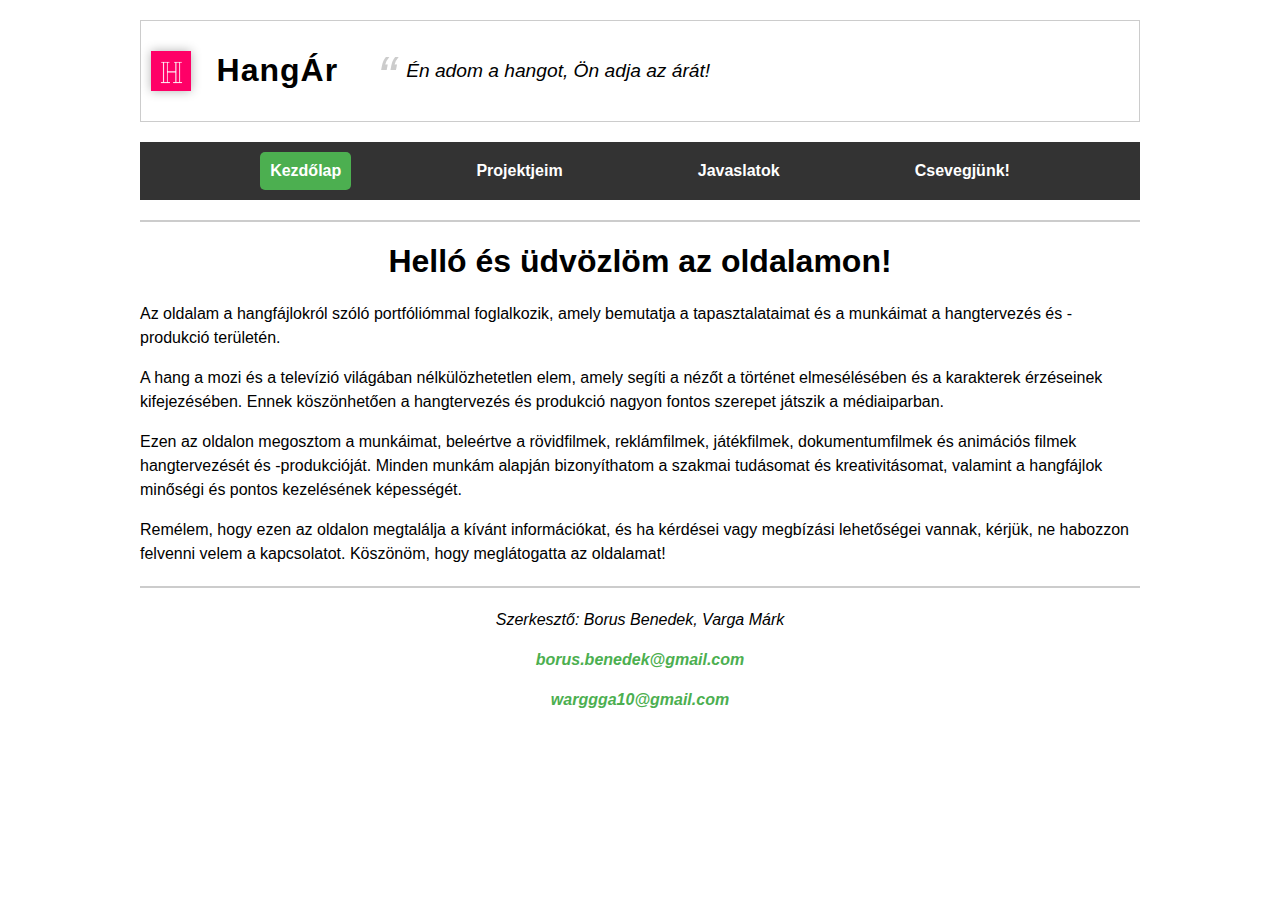
<file: index.html>
<!DOCTYPE html>
<html lang="hu">

<head>
    <meta charset="UTF-8">
    <meta http-equiv="X-UA-Compatible" content="IE=edge">
    <meta name="viewport" content="width=device-width, initial-scale=1.0">
    <title>HangÁr</title>
    <link rel="stylesheet" href="css/style.css">
    <link rel="icon" type="image/x-icon" href="favicon.ico">
</head>

<body>
    <header>
        <div class="company">
            <img id="logo" src="img/logo/logocrop.png" alt="Cég logó">
            <h1>HangÁr</h1>
            <blockquote>Én adom a hangot, Ön adja az árát!</blockquote>
        </div>
        <nav>
            <a class="nav-link active" href="index.html">Kezdőlap</a>
            <a class="nav-link" href="projektek.html">Projektjeim</a>
            <a class="nav-link" href="visszajelzes.html">Javaslatok</a>
            <a class="nav-link" href="csevegjünk.html">Csevegjünk!</a>
        </nav>
    </header>
    <hr>

    <main>
        <article>
            <h1>Helló és üdvözlöm az oldalamon!</h1>
            <p>Az oldalam a hangfájlokról szóló portfóliómmal foglalkozik, amely bemutatja a tapasztalataimat és a
                munkáimat
                a
                hangtervezés és -produkció területén.
            </p>
            <p>A hang a mozi és a televízió világában nélkülözhetetlen elem, amely segíti a nézőt a történet
                elmesélésében
                és a
                karakterek érzéseinek kifejezésében. Ennek köszönhetően a hangtervezés és produkció nagyon fontos
                szerepet
                játszik a médiaiparban.
            </p>
            <p>Ezen az oldalon megosztom a munkáimat, beleértve a rövidfilmek, reklámfilmek, játékfilmek,
                dokumentumfilmek
                és
                animációs filmek hangtervezését és -produkcióját. Minden munkám alapján bizonyíthatom a szakmai
                tudásomat és
                kreativitásomat, valamint a hangfájlok minőségi és pontos kezelésének képességét.
            </p>
            <p>Remélem, hogy ezen az oldalon megtalálja a kívánt információkat, és ha kérdései vagy megbízási
                lehetőségei
                vannak, kérjük, ne habozzon felvenni velem a kapcsolatot. Köszönöm, hogy meglátogatta az oldalamat!
            </p>
        </article>
    </main>
    <hr>
    <footer class="footer">
        <p>Szerkesztő: Borus Benedek, Varga Márk</p>
        <p><a href="mailto:borus.benedek@gmail.com">borus.benedek@gmail.com</a></p>
        <p><a href="mailto:warggga10@gmail.com">warggga10@gmail.com</a></p>
    </footer>
</body>

</html>
</file>
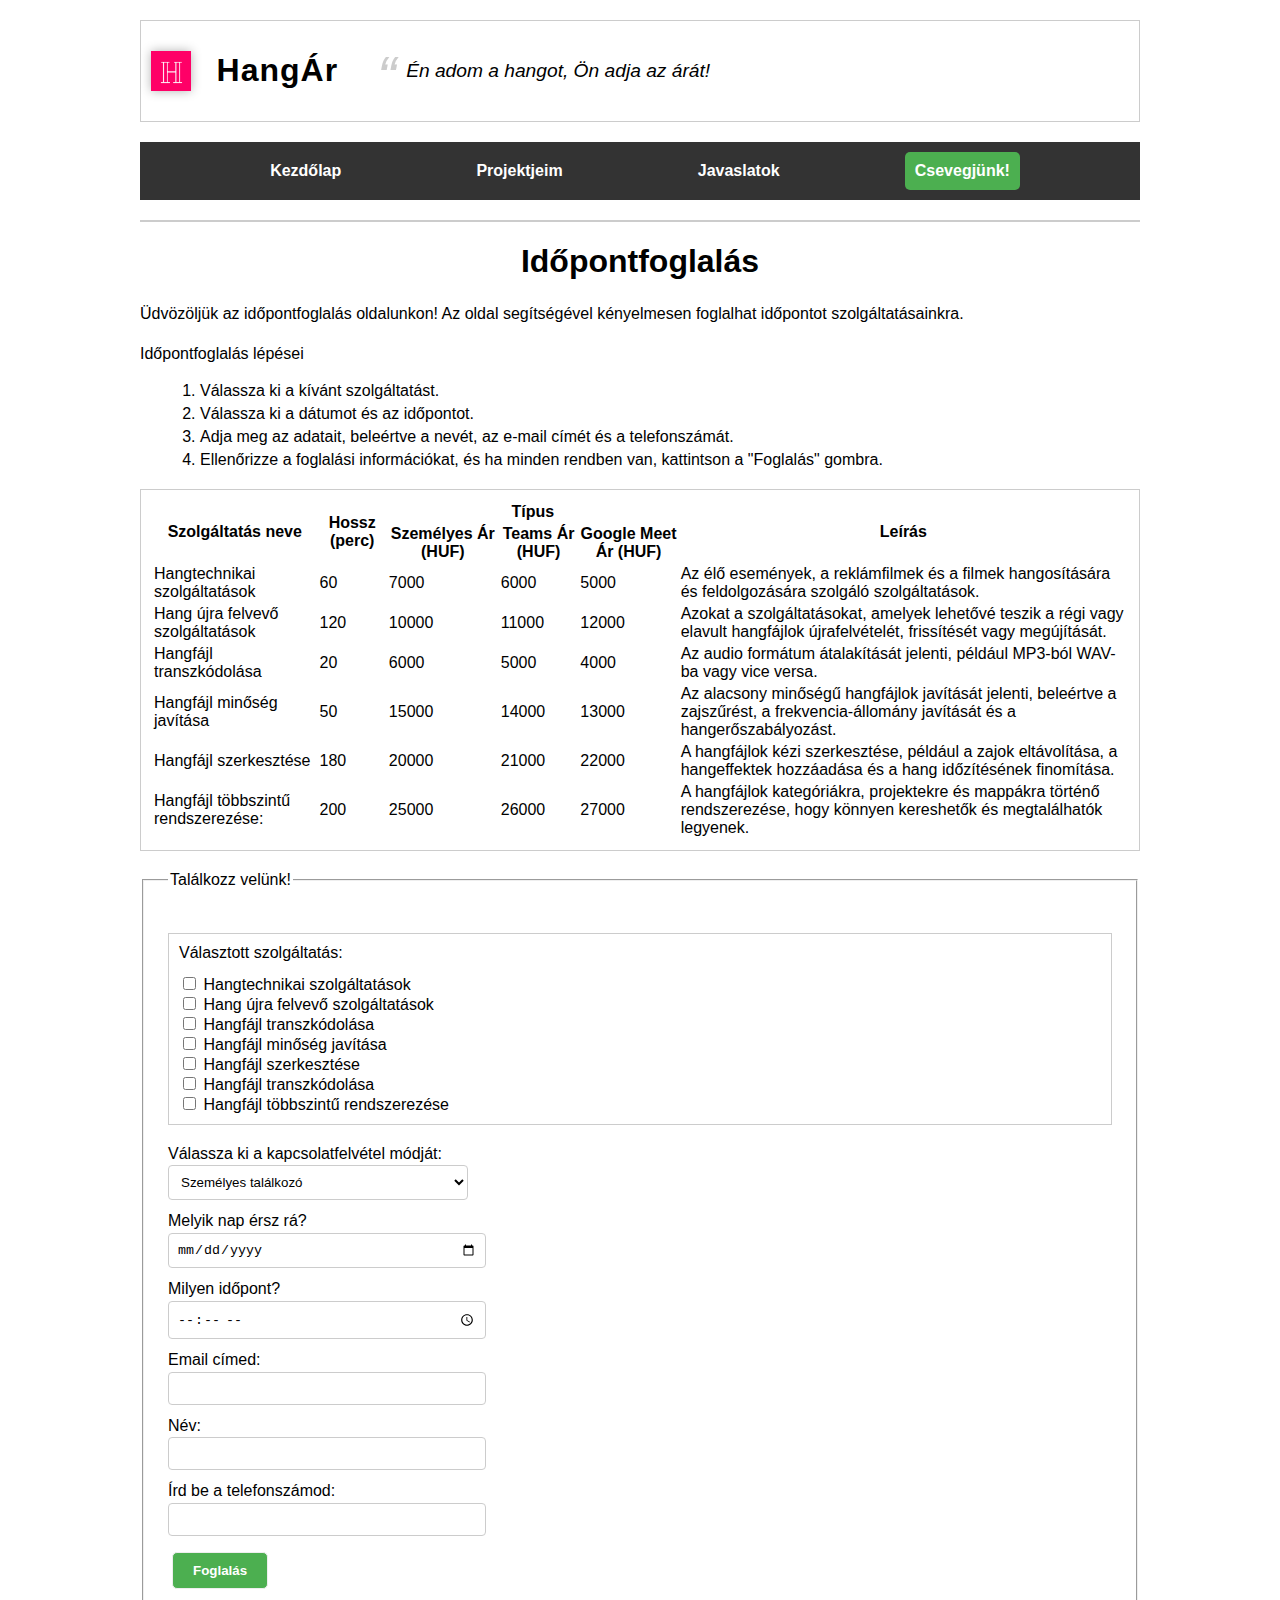
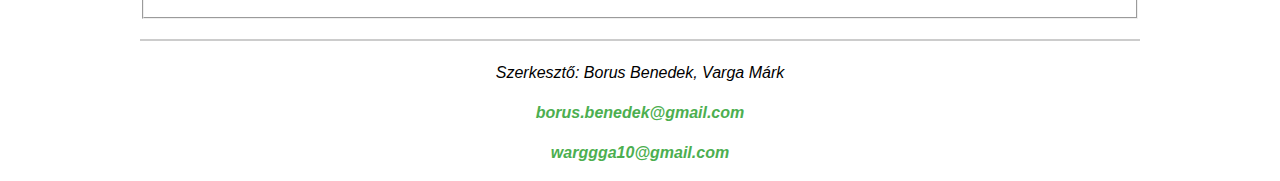
<file: csevegjünk.html>
<!DOCTYPE html>
<html lang="hu">

<head>
    <meta charset="UTF-8">
    <meta http-equiv="X-UA-Compatible" content="IE=edge">
    <meta name="viewport" content="width=device-width, initial-scale=1.0">
    <title>HangÁr - Csevegjünk!</title>
    <link rel="stylesheet" href="css/style.css">
    <link rel="icon" type="image/x-icon" href="favicon.ico">
</head>

<body>
    <header>
        <div class="company">
            <img id="logo" src="img/logo/logocrop.png" alt="Cég logó">
            <h1>HangÁr</h1>
            <blockquote>Én adom a hangot, Ön adja az árát!</blockquote>
        </div>
    
        <nav>
            <a class="nav-link" href="index.html">Kezdőlap</a>
            <a class="nav-link" href="projektek.html">Projektjeim</a>
            <a class="nav-link" href="visszajelzes.html">Javaslatok</a>
            <a class="nav-link active" href="csevegjünk.html">Csevegjünk!</a>
        </nav>
    </header>
    <hr>

    <main>
        <article>
            <h1> Időpontfoglalás</h1>
            <p>Üdvözöljük az időpontfoglalás oldalunkon! Az oldal segítségével kényelmesen foglalhat időpontot
                szolgáltatásainkra.</p>
            <p>Időpontfoglalás lépései</p>
            <ol>
                <li>Válassza ki a kívánt szolgáltatást.</li>
                <li>Válassza ki a dátumot és az időpontot.</li>
                <li>Adja meg az adatait, beleértve a nevét, az e-mail címét és a telefonszámát.</li>
                <li>Ellenőrizze a foglalási információkat, és ha minden rendben van, kattintson a "Foglalás" gombra.
                </li>
            </ol>
            <div style="overflow-x: auto;">
                <table>
                    <thead>
                        <tr>
                            <th rowspan="2">Szolgáltatás neve</th>
                            <th rowspan="2">Hossz (perc)</th>
                            <th colspan="3">Típus</th>
                            <th rowspan="2" class="nomobile">Leírás</th>
                        </tr>
                        <tr>
                            <th>Személyes Ár (HUF)</th>
                            <th>Teams Ár (HUF)</th>
                            <th>Google Meet Ár (HUF)</th>
                        </tr>
                    </thead>
                    <tbody>
                        <tr>
                            <td>Hangtechnikai szolgáltatások</td>
                            <td>60</td>
                            <td>7000</td>
                            <td>6000</td>
                            <td>5000</td>
                            <td class="nomobile">Az élő események, a reklámfilmek és a filmek hangosítására és
                                feldolgozására szolgáló szolgáltatások.</td>
                        </tr>
                        <tr>
                            <td>Hang újra felvevő szolgáltatások</td>
                            <td>120</td>
                            <td>10000</td>
                            <td>11000</td>
                            <td>12000</td>
                            <td class="nomobile">Azokat a szolgáltatásokat, amelyek lehetővé teszik a régi vagy elavult
                                hangfájlok újrafelvételét, frissítését vagy megújítását.</td>
                        </tr>
                        <tr>
                            <td>Hangfájl transzkódolása</td>
                            <td>20</td>
                            <td>6000</td>
                            <td>5000</td>
                            <td>4000</td>
                            <td class="nomobile">Az audio formátum átalakítását jelenti, például MP3-ból WAV-ba vagy
                                vice
                                versa.</td>
                        </tr>
                        <tr>
                            <td>Hangfájl minőség javítása</td>
                            <td>50</td>
                            <td>15000</td>
                            <td>14000</td>
                            <td>13000</td>
                            <td class="nomobile">Az alacsony minőségű hangfájlok javítását jelenti, beleértve a
                                zajszűrést,
                                a frekvencia-állomány javítását és a hangerőszabályozást.</td>
                        </tr>
                        <tr>
                            <td>Hangfájl szerkesztése</td>
                            <td>180</td>
                            <td>20000</td>
                            <td>21000</td>
                            <td>22000</td>
                            <td class="nomobile">A hangfájlok kézi szerkesztése, például a zajok eltávolítása, a
                                hangeffektek hozzáadása és a hang időzítésének finomítása.</td>
                        </tr>
                        <tr>
                            <td>Hangfájl többszintű rendszerezése:</td>
                            <td>200</td>
                            <td>25000</td>
                            <td>26000</td>
                            <td>27000</td>
                            <td class="nomobile">A hangfájlok kategóriákra, projektekre és mappákra történő
                                rendszerezése,
                                hogy könnyen kereshetők és megtalálhatók legyenek.</td>
                        </tr>
                    </tbody>
                </table>
            </div>
        </article>
        <form>
            <fieldset>
                <legend>Találkozz velünk!</legend>
                <div>
                    <label>Választott szolgáltatás:</label>
                    <input type="checkbox" id="szolgaltatas1" name="szolgaltatas" />
                    <label for="szolgaltatas1"> Hangtechnikai szolgáltatások</label><br />
                    <input type="checkbox" id="szolgaltatas2" name="szolgaltatas" />
                    <label for="szolgaltatas2"> Hang újra felvevő szolgáltatások</label><br />
                    <input type="checkbox" id="szolgaltatas3" name="szolgaltatas" />
                    <label for="szolgaltatas3"> Hangfájl transzkódolása</label><br />
                    <input type="checkbox" id="szolgaltatas4" name="szolgaltatas" />
                    <label for="szolgaltatas4"> Hangfájl minőség javítása</label><br />
                    <input type="checkbox" id="szolgaltatas5" name="szolgaltatas" />
                    <label for="szolgaltatas5"> Hangfájl szerkesztése</label><br />
                    <input type="checkbox" id="szolgaltatas6" name="szolgaltatas" />
                    <label for="szolgaltatas6"> Hangfájl transzkódolása</label><br />
                    <input type="checkbox" id="szolgaltatas7" name="szolgaltatas" />
                    <label for="szolgaltatas7"> Hangfájl többszintű rendszerezése</label><br />
                </div>
                <label for="typeSelect">Válassza ki a kapcsolatfelvétel módját:</label>
                <select id="typeSelect">
                    <option value="Személyes találkozó">Személyes találkozó</option>
                    <option value="Teams meet">Teams meet</option>
                    <option value="Google meet">Google meet</option>
                </select>
                <label>Melyik nap érsz rá?
                    <input type="date" name="appointment booking date"></label>
                <label>Milyen időpont?
                    <input type="time"></label>
                <label>Email címed: <input type="email" /></label>
                <label>Név:
                    <input type="text" /></label>
                <label>Írd be a telefonszámod:
                    <input type="tel" pattern="+36 [0-9]{2} [0-9]{3} [0-9]{4}"></label>
                <input type="submit" value="Foglalás" />
            </fieldset>
        </form>
    </main>


    <hr>
    <footer class="footer">
        <p>Szerkesztő: Borus Benedek, Varga Márk</p>
        <p><a href="mailto:borus.benedek@gmail.com">borus.benedek@gmail.com</a></p>
        <p><a href="mailto:warggga10@gmail.com">warggga10@gmail.com</a></p>
    </footer>
</body>

</html>
</file>
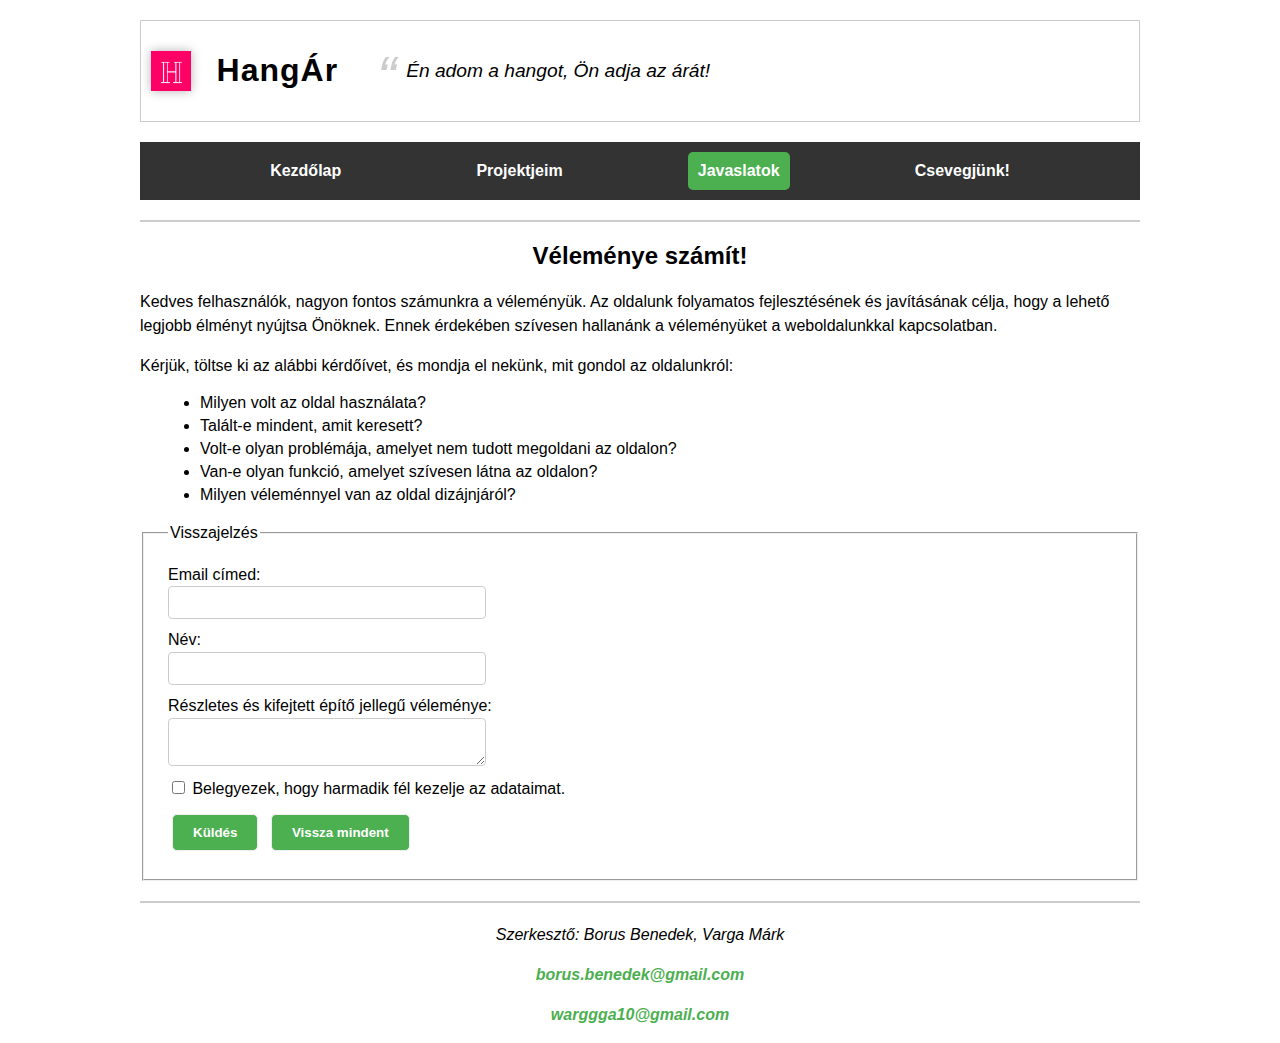
<file: visszajelzes.html>
<!DOCTYPE html>
<html lang="hu">

<head>
    <meta charset="UTF-8">
    <meta http-equiv="X-UA-Compatible" content="IE=edge">
    <meta name="viewport" content="width=device-width, initial-scale=1.0">
    <title>HangÁr - Javaslatok</title>
    <link rel="stylesheet" href="css/style.css">
    <link rel="icon" type="image/x-icon" href="favicon.ico">
</head>

<body>
    <header>
        <div class="company">
            <img id="logo" src="img/logo/logocrop.png" alt="Cég logó">
            <h1>HangÁr</h1>
            <blockquote>Én adom a hangot, Ön adja az árát!</blockquote>
        </div>
        <nav>
            <a class="nav-link" href="index.html">Kezdőlap</a>
            <a class="nav-link" href="projektek.html">Projektjeim</a>
            <a class="nav-link active" href="visszajelzes.html">Javaslatok</a>
            <a class="nav-link" href="csevegjünk.html">Csevegjünk!</a>
        </nav>
    </header>
    <hr>
    <main>
        <article>
            <h2>Véleménye számít!</h2>
            <p>Kedves felhasználók, nagyon fontos számunkra a véleményük. Az oldalunk folyamatos fejlesztésének és
                javításának célja, hogy a lehető legjobb élményt nyújtsa Önöknek. Ennek érdekében szívesen hallanánk a
                véleményüket a weboldalunkkal kapcsolatban.
            </p>
            <p>Kérjük, töltse ki az alábbi kérdőívet, és mondja el nekünk, mit gondol az oldalunkról:</p>
            <ul>
                <li>Milyen volt az oldal használata?</li>
                <li>Talált-e mindent, amit keresett?</li>
                <li>Volt-e olyan problémája, amelyet nem tudott megoldani az oldalon?</li>
                <li>Van-e olyan funkció, amelyet szívesen látna az oldalon?</li>
                <li>Milyen véleménnyel van az oldal dizájnjáról?</li>
            </ul>
        </article>
        <form>
            <fieldset>
                <legend>Visszajelzés</legend>
                <label>Email címed: <input type="email" /></label>
                <label>Név:
                    <input type="text" /></label>
                <label>Részletes és kifejtett építő jellegű véleménye:
                    <textarea></textarea></label>
                <label><input type="checkbox" /> Belegyezek, hogy harmadik fél kezelje az adataimat.</label>
                <input type="submit" value="Küldés" />
                <input type="reset" value="Vissza mindent" />
            </fieldset>
        </form>
    </main>
    <hr>
    <footer class="footer">
        <p>Szerkesztő: Borus Benedek, Varga Márk</p>
        <p><a href="mailto:borus.benedek@gmail.com">borus.benedek@gmail.com</a></p>
        <p><a href="mailto:warggga10@gmail.com">warggga10@gmail.com</a></p>
    </footer>
</body>

</html>
</file>
<file: css/style.css>
body {
  font-family: Arial, sans-serif;
  font-size: 16px;
  max-width: 1000px;
  margin: auto;
  padding: 0 2%;
}

header {
  background-color: #FFF;
  z-index: 99;
}

@media screen and (min-width: 550px) and (min-height: 500px) {
  header {
    position: sticky;
    top: 0;
  }
}

nav {
  display: flex;

  justify-content: space-evenly;
  flex-wrap: wrap;
  background-color: #333;
  color: #fff;
  padding: 10px;
}

nav a {
  color: #fff;
  text-decoration: none;
  padding: 10px;
  margin: 0 5px;
  border-radius: 5px;
  transition-property: background-color;
  transition-duration: 100ms;
  transition-timing-function: linear;
}

nav a.active {
  background-color: #4CAF50;
}

nav a:not(.active):hover {
  background-color: #225824;
}

h1,
h2,
h3 {
  font-weight: bold;
  text-align: center;
}

p {
  line-height: 1.5;
}

footer {
  text-align: center;
  font-style: italic;
}

form {
  margin: 20px 0;
}


select {
  margin-bottom: 12px;
}

textarea {
  display: block;
}

label:not([for]) {
  display: block;
  margin-bottom: 12px;
}

input:read-only:not(input[type="file"]),
textarea:read-only {
  border: 1px solid #EEE !important;
}

button,
input[type="submit"],
input[type="button"],
input[type="reset"] {
  background-color: #4CAF50;
  color: white;
  padding: 10px 20px;
  border: none;
  border-radius: 5px;
  cursor: pointer;
  transition-property: background-color;
  transition-duration: 100ms;
  transition-timing-function: linear;
  font-weight: bold;
  margin: 0.3em;
}

button:hover,
input[type="button"]:hover,
input[type="submit"]:hover,
input[type="reset"]:hover {
  background-color: #439b46;
}

input[type="email"],
input[type="text"],
input[type="tel"],
input[type="date"],
input[type="time"],
input[type="password"],
select,
textarea {
  background-color: #FFF;
  display: block;
  border-radius: 4px;
  border: 1px solid #ccc;
  padding: 0.6em;
  margin-top: 0.2em;
  min-width: 300px;
}

input+span.error,
select+span.error,
textarea+span.error,
.input+span.error {
  color: red;
  font-size: 0.8em;
  display: block;
  margin-top: 0.4em;
}

input:has(+span.error),
.input:has(+span.error),
select:has(+span.error),
textarea:has(+span.error) {
  border-color: red;
}

select:has(+span.error),
.input:has(+span.error) {
  margin-bottom: 0;
}

label.required::after,
label:has(+textarea:required)::after,
label:has(+input:required)::after {
  content: " *";
  color: red;
}

input[type="file"] {
  background-color: #FFF;
  display: block;
  border-radius: 4px;
  border: 1px solid #ccc;
  padding: 0.6em;
  margin-top: 0.2em;
}

.borderless {
  border: none;
}

@media screen and (max-width: 550px) {

  input[type="email"],
  input[type="text"],
  input[type="tel"],
  input[type="date"],
  input[type="time"],
  input[type="password"],
  select,
  textarea {
    width: 95%;
    min-width: 0px;
  }
}

fieldset {
  padding: 1.5rem;
}

article {
  margin: 20px 0;
}

div {
  padding: 10px;
  margin: 20px 0;
  border: 1px solid #ccc;
}

ol {
  list-style-type: decimal;
  margin-left: 20px;
}

ul {
  list-style-type: disc;
  margin-left: 20px;
}

li {
  margin: 5px 0;
}

a {
  text-decoration: none;
  color: #4CAF50;
  font-weight: bold;
}

main {
  margin: 20px 0;
}

hr {
  border: 1px solid #ccc;
  margin: 20px 0;
}

.company {
  display: flex;
  align-items: center;
  font-weight: bold;
  flex-wrap: wrap;
}

.company h1 {
  margin-left: 0.8em;
  font-size: 2rem;
  font-weight: bold;
  letter-spacing: 1px;
}

#logo {
  height: 40px;
  box-shadow: 0 0 10px rgba(0, 0, 0, 0.3);
}

.company blockquote::before {
  content: open-quote;
  display: inline;
  height: 0;
  line-height: 0;
  left: -10px;
  position: relative;
  top: 20px;
  color: #ccc;
  font-size: 3em;
}

.company blockquote {
  font-weight: normal;
  font-style: italic;
  font-size: larger;
  margin: 0.5em 1.5em;
  quotes: "\201C" "\201D" "\2018" "\2019";
  padding: 10px 20px;
  line-height: 1.4;
}

.card {
  display: grid;
  box-shadow: 0 0 8px rgba(0, 0, 0, 0.3);
  align-items: center;
  cursor: pointer;
  transition-property: box-shadow, transform;
  transition-duration: 200ms;
  transition-timing-function: linear;
}

.card:hover {
  transform: scale(1.02);
  box-shadow: 0 0 14px rgba(0, 0, 0, 0.3);
}

@media screen and (min-width: 550px) {

  .card>img {
    display: inline-block;
    grid-row-start: 1;
    grid-row-end: 4;
    grid-column: 1;
    max-width: 10rem;
  }

  .card>h3,
  .card>p {
    padding-left: 1em;
    grid-column-start: 2;
    grid-column-end: 5;
    display: inline-block;
  }

  .card>p {
    grid-row: 2;
    text-align: justify;
  }

  .card>h3 {
    grid-row: 1;
    text-align: left;
  }

  .card>.readOnlyRating {
    grid-column-start: 2;
    grid-column-end: 5;
    grid-row: 3;
  }
}

@media screen and (max-width: 550px) {

  .nomobile {
    display: none;
  }

  .card>img {
    display: inline-block;
    grid-row: 1;
    grid-column: 1;
    max-width: 100%;
  }

  .card>h3,
  .card>p {
    grid-column: 1;
    display: inline-block;
    text-align: left;
  }

  .card>p {
    grid-row: 3;
    text-align: justify;
  }

  .card>h3 {
    grid-row: 2;
  }

  .card>.readOnlyRating {
    grid-row: 4;
  }
}

.profileData {
  display: grid;
  margin: 0;
  padding: 0;
}

.profileData div {
  margin: 0;
  padding: 0;
}

.profileData .picture {
  grid-column: 2;
  margin-left: 2rem;
}

.profileData .fields {
  grid-column: 1;
}

#buttons {
  margin: 0;
  padding: 0;
}

.profileData img {
  margin-left: auto;
  margin-right: auto;
  display: block;
  max-width: 80%;
  max-height: 300px;
  margin-bottom: 10px;
}

.ok {
  color: green;
}
</file>
